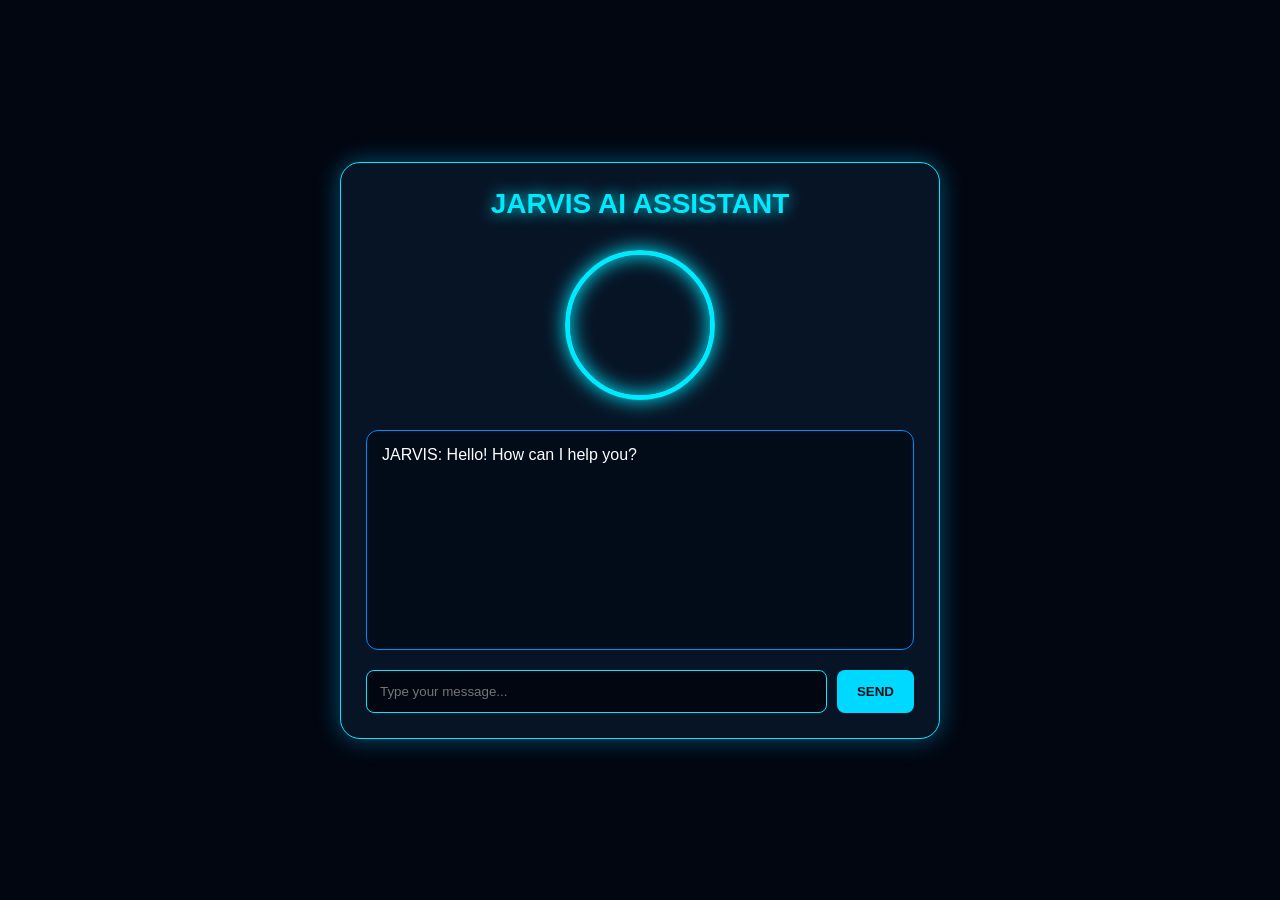
<file: index.html>
<!DOCTYPE html>
<html lang="en">
<head>
  <meta charset="UTF-8">
  <meta name="viewport" content="width=device-width, initial-scale=1.0">
  <title>JARVIS AI ASSISTANT</title>
  <link rel="stylesheet" href="style.css">
</head>
<body>
  <div class="container">
    <h1>JARVIS AI ASSISTANT</h1>
    <div class="core"></div>
    <div id="chat-box">
      <p>JARVIS: Hello! How can I help you?</p>
    </div>
    <div class="input-area">
      <input type="text" id="user-input" placeholder="Type your message...">
      <button id="send-btn">SEND</button>
    </div>
  </div>
  <script src="script.js"></script>
</body>
</html>
</file>
<file: style.css>
* {
  margin: 0;
  padding: 0;
  box-sizing: border-box;
}

body {
  background: #020611;
  color: #00eaff;
  font-family: Arial, sans-serif;
  min-height: 100vh;
  display: flex;
  justify-content: center;
  align-items: center;
  padding: 20px;
}

.container {
  width: 100%;
  max-width: 600px;
  text-align: center;
  padding: 25px;
  border: 1px solid #00eaff;
  border-radius: 20px;
  background: #071426;
  box-shadow: 0 0 25px #00bfff66;
}

h1 {
  font-size: 28px;
  margin-bottom: 30px;
  text-shadow: 0 0 15px #00eaff;
}

.core {
  width: 150px;
  height: 150px;
  margin: 20px auto 30px;
  border: 5px solid #00eaff;
  border-radius: 50%;
  box-shadow: 0 0 20px #00eaff, inset 0 0 20px #00eaff;
  animation: pulse 2s infinite;
}

@keyframes pulse {
  0%, 100% {
    transform: scale(1);
    box-shadow: 0 0 20px #00eaff;
  }
  50% {
    transform: scale(1.08);
    box-shadow: 0 0 40px #00eaff;
  }
}

#chat-box {
  height: 220px;
  overflow-y: auto;
  text-align: left;
  padding: 15px;
  margin-bottom: 20px;
  border: 1px solid #008cff;
  border-radius: 12px;
  background: #020b18;
  color: white;
}

.input-area {
  display: flex;
  gap: 10px;
}

#user-input {
  flex: 1;
  min-width: 0;
  padding: 13px;
  border: 1px solid #00eaff;
  border-radius: 8px;
  background: #020611;
  color: white;
  outline: none;
}

#send-btn {
  padding: 13px 20px;
  border: none;
  border-radius: 8px;
  background: #00d9ff;
  color: #001018;
  font-weight: bold;
  cursor: pointer;
}

#send-btn:hover {
  background: white;
}
</file>
